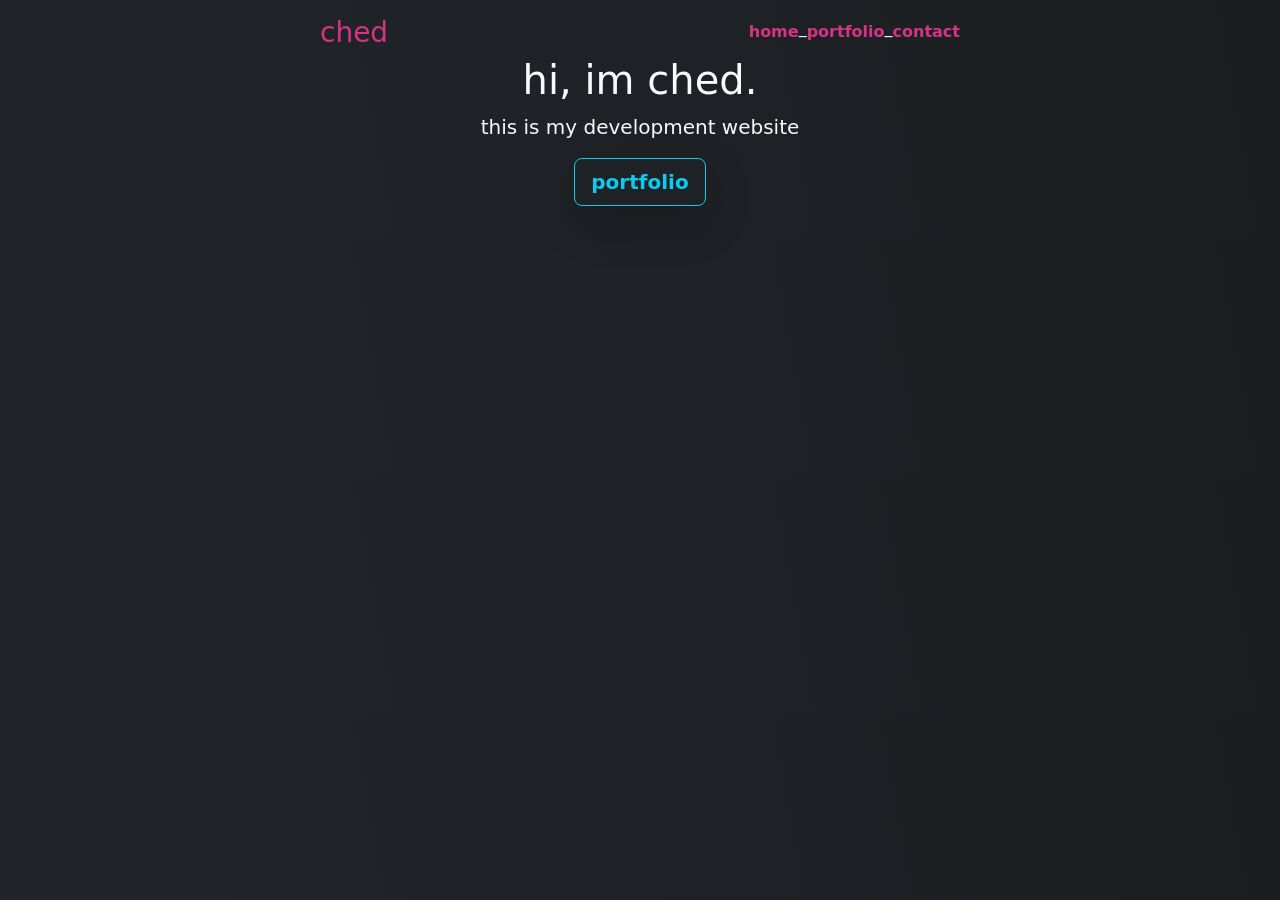
<file: index.html>
<!DOCTYPE html>

<html lang="en">

<head>
    <meta charset="UTF-8" />
    <meta http-equiv="X-UA-Compatible" content="IE=edge" />
    <meta name="viewport" content="width=device-width, initial-scale=1.0" />
    <title>ched's website</title>
    <style>
        :root {
            --bs-blue: #0d6efd;
            --bs-indigo: #6610f2;
            --bs-purple: #6f42c1;
            --bs-pink: #d63384;
            --bs-red: #dc3545;
            --bs-orange: #fd7e14;
            --bs-yellow: #ffc107;
            --bs-green: #198754;
            --bs-teal: #20c997;
            --bs-cyan: #0dcaf0;
            --bs-black: #000;
            --bs-white: #fff;
            --bs-gray: #6c757d;
            --bs-gray-dark: #343a40;
            --bs-gray-100: #f8f9fa;
            --bs-gray-200: #e9ecef;
            --bs-gray-300: #dee2e6;
            --bs-gray-400: #ced4da;
            --bs-gray-500: #adb5bd;
            --bs-gray-600: #6c757d;
            --bs-gray-700: #495057;
            --bs-gray-800: #343a40;
            --bs-gray-900: #212529;
            --bs-primary: #d63384;
            --bs-secondary: #6c757d;
            --bs-success: #198754;
            --bs-info: #0dcaf0;
            --bs-warning: #ffc107;
            --bs-danger: #dc3545;
            --bs-light: #f8f9fa;
            --bs-dark: #212529;
            --bs-primary-rgb: 13, 110, 253;
            --bs-secondary-rgb: 108, 117, 125;
            --bs-success-rgb: 25, 135, 84;
            --bs-info-rgb: 13, 202, 240;
            --bs-warning-rgb: 255, 193, 7;
            --bs-danger-rgb: 220, 53, 69;
            --bs-light-rgb: 248, 249, 250;
            --bs-dark-rgb: 33, 37, 41;
            --bs-white-rgb: 255, 255, 255;
            --bs-black-rgb: 0, 0, 0;
            --bs-body-color-rgb: 33, 37, 41;
            --bs-body-bg-rgb: 255, 255, 255;
            --bs-font-sans-serif: system-ui, -apple-system, "Segoe UI", Roboto,
                "Helvetica Neue", "Noto Sans", "Liberation Sans", Arial, sans-serif,
                "Apple Color Emoji", "Segoe UI Emoji", "Segoe UI Symbol",
                "Noto Color Emoji";
            --bs-font-monospace: SFMono-Regular, Menlo, Monaco, Consolas,
                "Liberation Mono", "Courier New", monospace;
            --bs-gradient: linear-gradient(180deg,
                    rgba(255, 255, 255, 0.15),
                    rgba(255, 255, 255, 0));
            --bs-body-font-family: var(--bs-font-sans-serif);
            --bs-body-font-size: 1rem;
            --bs-body-font-weight: 400;
            --bs-body-line-height: 1.5;
            --bs-body-color: #212529;
            --bs-body-bg: #fff;
            --bs-border-width: 1px;
            --bs-border-style: solid;
            --bs-border-color: #dee2e6;
            --bs-border-color-translucent: rgba(0, 0, 0, 0.175);
            --bs-border-radius: 0.375rem;
            --bs-border-radius-sm: 0.25rem;
            --bs-border-radius-lg: 0.5rem;
            --bs-border-radius-xl: 1rem;
            --bs-border-radius-2xl: 2rem;
            --bs-border-radius-pill: 50rem;
            --bs-link-color: #0d6efd;
            --bs-link-hover-color: #0a58ca;
            --bs-code-color: #d63384;
            --bs-highlight-bg: #fff3cd;
        }

        .center-children {
            display: flex;
            justify-content: center;
            align-items: center;
        }

        .text-bg-dark {
            color: var(--bs-dark) !important;
            background-color: var(--bs-dark) !important;
        }

        .cover-container {
            max-width: 42em;
        }

        p {
            color: var(--bs-gray-100)
        }

        .gradient-bckgrnd {
            background: rgb(33, 37, 41);
            background: linear-gradient(80deg, rgba(33, 37, 41, 1) 10%, rgba(27, 30, 33, 1) 100%);
        }

        @keyframes fade {
            0% {
                opacity: 0;
                top: 20px;
            }

            100% {
                opacity: 100%;
                top: 0;
            }
        }

        @keyframes fadebot {
            0% {
                opacity: 0;
                bottom: 20px;
            }

            100% {
                opacity: 100%;
                bottom: 0;
            }
        }

        .fade-top {
            animation: fade 1.3s
        }

        .fade-bot {
            animation: fadebot 1.3s
        }
    </style>
    <!-- Latest compiled and minified CSS -->
    <link href="https://cdn.jsdelivr.net/npm/bootstrap@5.0.2/dist/css/bootstrap.min.css" rel="stylesheet" integrity="sha384-EVSTQN3/azprG1Anm3QDgpJLIm9Nao0Yz1ztcQTwFspd3yD65VohhpuuCOmLASjC" crossorigin="anonymous" />
</head>

<body class="d-flex h-100 text-center text-bg-dark justify-content-center gradient-bckgrnd">
    <div class="cover-container d-flex w-100 h-100 p-3 mx-auto flex-column">

        <header class="mb-auto fade-top">
            <div>
                <h3 style="color: var(--bs-code-color);" class="float-md-start mb-0">ched</h3>
                <nav class="nav nav-masthead justify-content-center float-md-end">
                    <a style="color: var(--bs-code-color);" class="nav-link fw-bold py-1 px-0 active" aria-current="page" href="#">home</a>
                    <p>_</p>
                    <a style="color: var(--bs-code-color);" class="nav-link fw-bold py-1 px-0" href="#">portfolio</a>
                    <p>_</p>
                    <a style="color: var(--bs-code-color);" class="nav-link fw-bold py-1 px-0" href="#">contact</a>
                </nav>
            </div>
        </header>

        <main style="padding: auto; margin: auto;" class="px-3 fade-bot align-items-center">
            <h1 style="color: var(--bs-gray-100);">hi, im ched.</h1>
            <p class="lead">
                this is my development website
            </p>
            <p class="lead">
                <a class="btn btn-lg btn-outline-info fw-bold shadow-lg" href="#">portfolio</a>
            </p>
        </main>

    </div>
</body>

</html>
</file>
